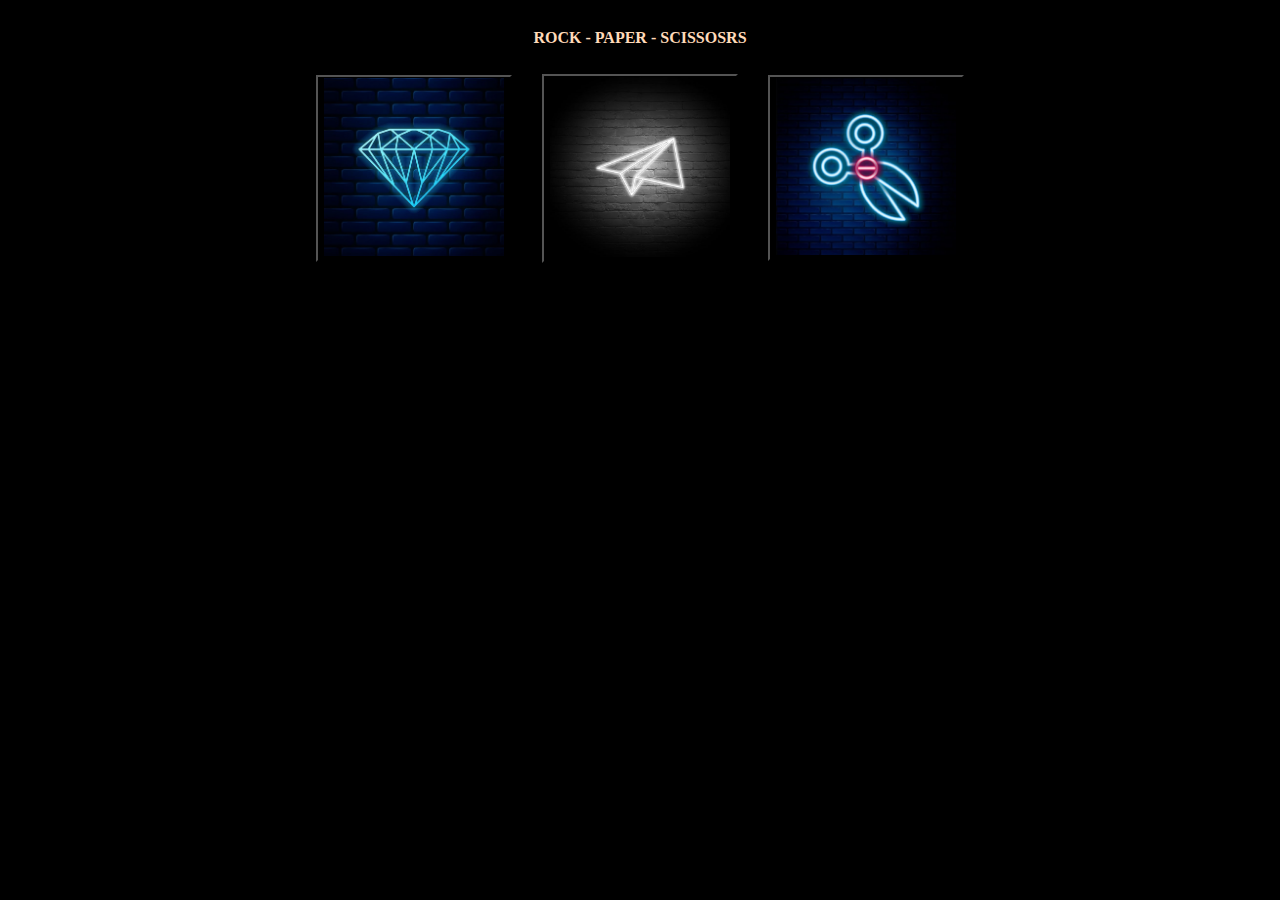
<file: index.html>
<!DOCTYPE HTML>
<html>
    <head>
        <meta charset="utf-8"/>
        <meta name="viewport" content="width=device-width, initial-scale=1.0" />
        <title>Rock Paper Scissors</title>
        <link rel="stylesheet" href="rps.css">
    </head>
    <body><div class="container">
            <h4> ROCK - PAPER - SCISSOSRS</h4>
            <div class="buttons"> <button id='bt1'><img src="rock1.jpg"></button>
                <button id='bt2'><img src="paper.jpg"></button>
                <button id='bt3'><img src="s2.jpg"></button></div> 
                <div id='game'></div>
             <div id='endgame'></div>
                <div id='restart'></div>  </div>
                <script src="r-p-c.js" defer></script>
    </body>
</html>
</file>
<file: rps.css>
body{
    background-color: black;
    text-align: center;
}
h6{
    color:honeydew;
}
.buttons{
    display:flex;
    
    align-items: center;
    justify-content: center;
    column-gap: 30px;
}
button{
    flex-shrink: 1;
    background-color: black;
    width: auto;
    height: auto;
}
h4{
    color: peachpuff;
}
.container{
    display: flex;
    flex-direction: column;
    gap: 5px;
}
#restart{
   color: honeydew;
}
button:hover{
    border-color: cadetblue;
}
button img{
    flex-shrink: 1;
    max-width: 100%;
    width: 180px;
    height: auto;
}
</file>
